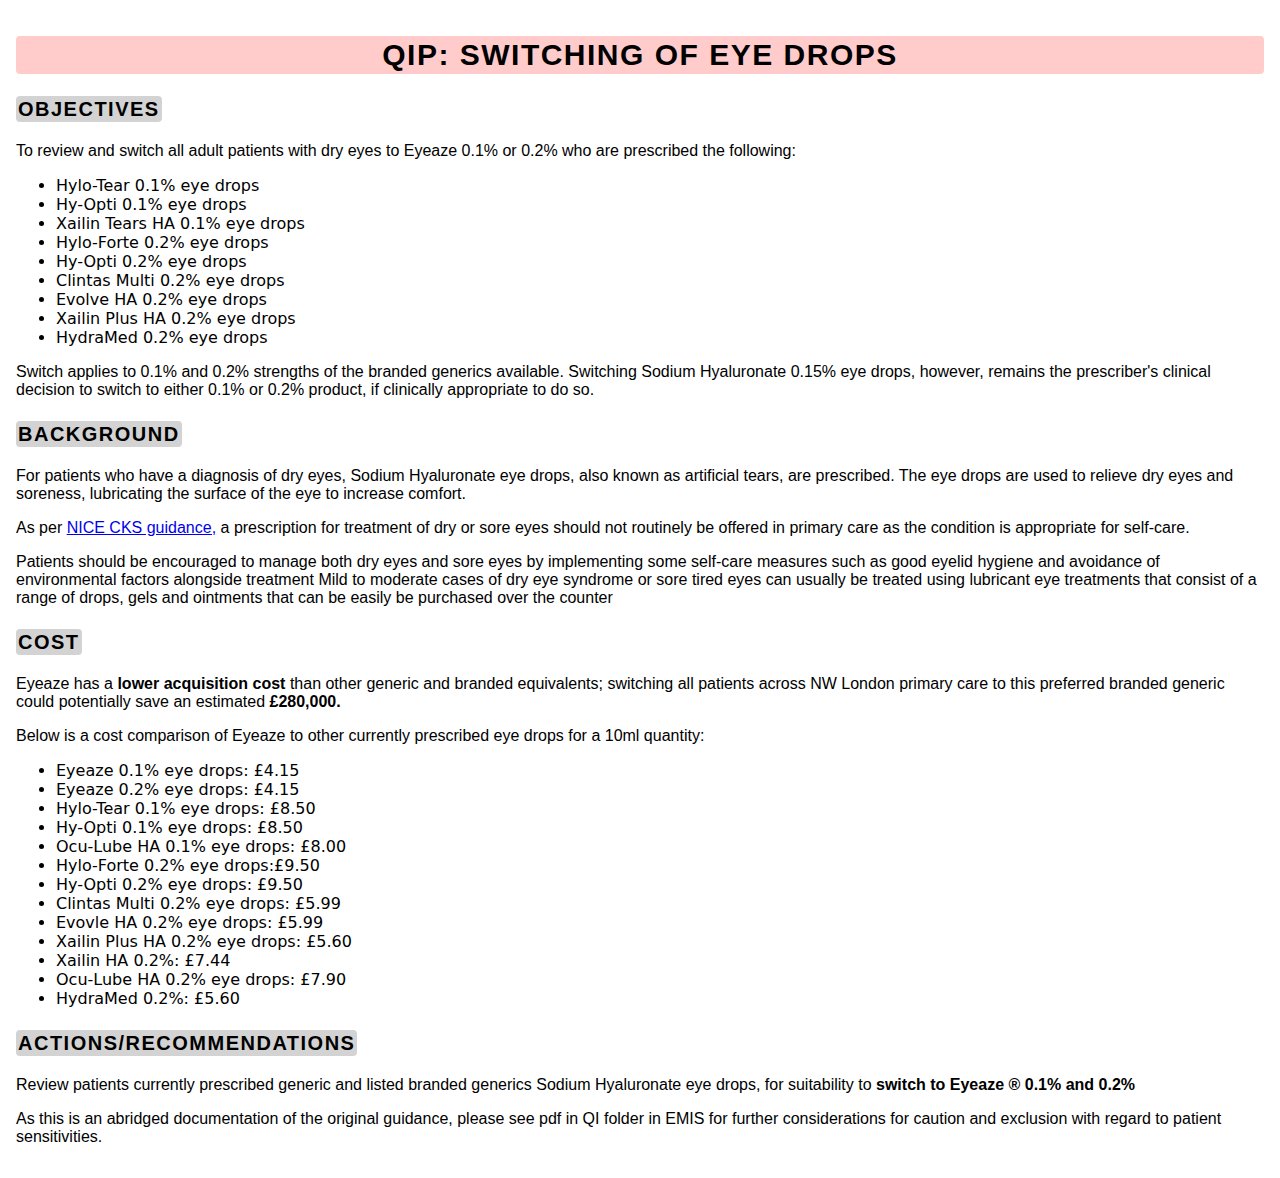
<file: index.html>
<!DOCTYPE html>
<html lang="en">
<head>
    <meta charset="UTF-8">
    <meta http-equiv="X-UA-Compatible" content="IE=edge">
    <meta name="viewport" content="width=device-width, initial-scale=1.0">
    <title>Document</title>
    <link rel = "stylesheet" href = "styles.css/style.css">
</head>
<body>
    <h1 id = "QIP">QIP: Switching of Eye Drops</h1>
    <h2><span>Objectives</span></h2>
        <p>
            To review and switch all adult patients with dry eyes to Eyeaze 0.1% or 0.2% who are prescribed the following: 
            <ul>
                <li>Hylo-Tear 0.1% eye drops</li>
                <li>Hy-Opti 0.1% eye drops</li>
                <li>Xailin Tears HA 0.1% eye drops</li>
                <li>Hylo-Forte 0.2% eye drops</li>
                <li>Hy-Opti 0.2% eye drops</li>
                <li>Clintas Multi 0.2% eye drops</li>
                <li>Evolve HA 0.2% eye drops</li>
                <li>Xailin Plus HA 0.2% eye drops</li>
                <li>HydraMed 0.2% eye drops</li>
            </ul>
        </p>
        <p>Switch applies to 0.1% and 0.2% strengths of the branded generics available. Switching Sodium Hyaluronate 0.15% eye drops, however, remains the prescriber's clinical decision to switch to either 0.1% or 0.2% product, if clinically appropriate to do so.</p>
    <h2><span>Background</span></h2>
        <p>For patients who have a diagnosis of dry eyes, Sodium Hyaluronate eye drops, also known as artificial tears, are prescribed. The eye drops are used to relieve dry eyes and soreness, lubricating the surface of the eye to increase comfort.</p>
        <p>As per <a href = "https://cks.nice.org.uk/topics/dry-eye-syndrome/management/management/" target = "_blank">NICE CKS guidance,</a> a prescription for treatment of dry or sore eyes should not routinely be offered in primary care as the condition is appropriate for self-care.</p>
	<p>
 Patients should be encouraged to manage both dry eyes and sore eyes by implementing some self-care measures such as good eyelid hygiene and avoidance of environmental factors alongside treatment Mild to moderate cases of dry eye syndrome or sore tired eyes can usually be treated using lubricant eye treatments that consist of a range of drops, gels and ointments that can be easily be purchased over the counter</p>
    <h2><span>Cost</span></h2>
        <p>Eyeaze has a <strong>lower acquisition cost</strong> than other generic and branded equivalents; switching all patients across NW London primary care to this preferred branded generic could potentially save an estimated <strong>£280,000.</strong></p>
        <p>Below is a cost comparison of Eyeaze to other currently prescribed eye drops for a 10ml quantity:</p>
        <ul>
            <li>Eyeaze 0.1% eye drops: £4.15</li>
            <li>Eyeaze 0.2% eye drops: £4.15</li>
            <li>Hylo-Tear 0.1% eye drops: £8.50</li>
            <li>Hy-Opti 0.1% eye drops: £8.50</li>
            <li>Ocu-Lube HA 0.1% eye drops: £8.00</li>
            <li>Hylo-Forte 0.2% eye drops:£9.50</li>
            <li>Hy-Opti 0.2% eye drops: £9.50</li>
            <li>Clintas Multi 0.2% eye drops: £5.99</li>
            <li>Evovle HA 0.2% eye drops: £5.99</li>
            <li>Xailin Plus HA 0.2% eye drops: £5.60</li>
            <li>Xailin HA 0.2%: £7.44</li>
            <li>Ocu-Lube HA 0.2% eye drops: £7.90</li>
            <li>HydraMed 0.2%: £5.60</li>
        </ul>
    <h2><span>Actions/Recommendations</span></h2>
        <p>Review patients currently prescribed generic and listed branded generics Sodium Hyaluronate eye drops, for suitability to <strong>switch to Eyeaze ® 0.1% and 0.2%</strong></p>
        <p> As this is an abridged documentation of the original guidance, please see pdf in QI folder in EMIS for further considerations for caution and exclusion with regard to patient sensitivities.</p>
</body>
</html>
</file>
<file: styles.css/style.css>
* {
    box-sizing: border-box; 
}
body {
    font-family: system-ui;
    padding: 8px; 
}
 h1, 
 h2 {
    font-family: Helvetica; 
 }

p {
    font-family: Helvetica; 
}

span {
    background-color: lightgray; 
    padding: 2px; 
    text-transform: uppercase; 
    letter-spacing: 1.5px;
    border-radius: 4px; 
    font-size: 20px;
}

#QIP {
    background-color: #FFCCCB; 
    text-align: center; 
    padding: 2px; 
    text-transform: uppercase; 
    letter-spacing: 1.5px; 
    border-radius: 4px; 
    font-size: 30px; 
}
</file>
